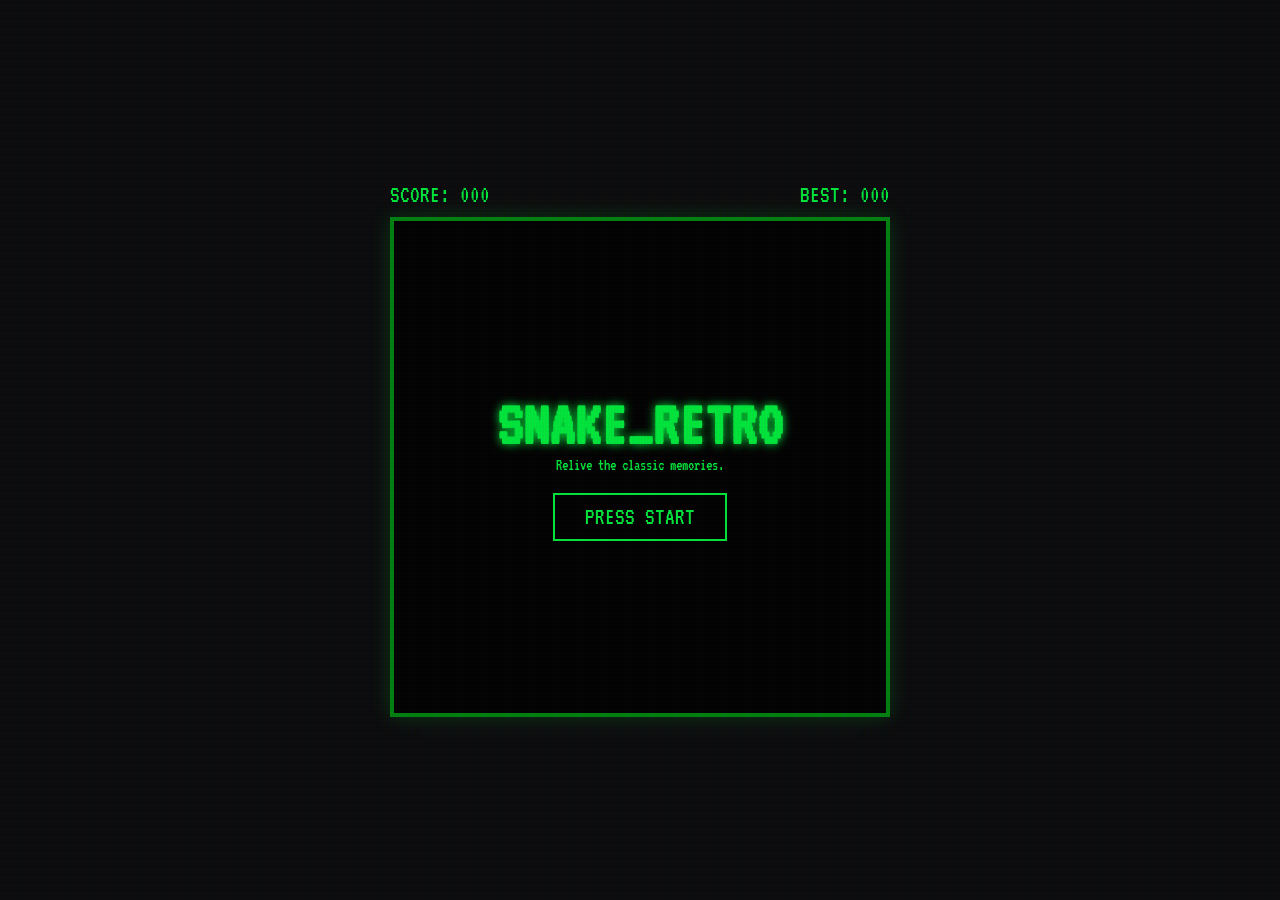
<file: index.html>
<!DOCTYPE html>
<html lang="en">
<head>
    <meta charset="UTF-8">
    <meta name="viewport" content="width=device-width, initial-scale=1.0, maximum-scale=1.0, user-scalable=no">
    <title>SNAKE NEON-RETRO</title>
    <link href="https://fonts.googleapis.com/css2?family=VT323&display=swap" rel="stylesheet">
    <style>
        :root {
            --bg-color: #0a0a0c;
            --snake-color: #00ff41;
            --food-color: #ff3131;
            --ui-accent: #008f11;
            --crt-overlay: rgba(18, 16, 16, 0.1);
        }

        * { box-sizing: border-box; margin: 0; padding: 0; user-select: none; }

        body {
            background-color: var(--bg-color);
            color: var(--snake-color);
            font-family: 'VT323', monospace;
            display: flex;
            flex-direction: column;
            align-items: center;
            justify-content: center;
            min-height: 100vh; /* Fixed height for Firefox */
            overflow: hidden;
            touch-action: none;
        }

        /* CRT Effect */
        body::before {
            content: " ";
            display: block;
            position: absolute;
            top: 0; left: 0; bottom: 0; right: 0;
            background: linear-gradient(var(--crt-overlay) 50%, rgba(0, 0, 0, 0.1) 50%),
                        linear-gradient(90deg, rgba(255, 0, 0, 0.05), rgba(0, 255, 0, 0.02), rgba(0, 0, 255, 0.05));
            z-index: 100;
            background-size: 100% 4px, 3px 100%;
            pointer-events: none;
        }

        #game-container {
            position: relative;
            width: 90vw;
            height: 90vw;
            max-width: 500px;
            max-height: 500px;
            border: 4px solid var(--ui-accent);
            box-shadow: 0 0 20px rgba(0, 255, 65, 0.2);
            background: #000;
        }

        canvas {
            display: block;
            width: 100%;
            height: 100%;
            image-rendering: pixelated;
        }

        .overlay {
            position: absolute;
            top: 0; left: 0; width: 100%; height: 100%;
            background: rgba(0, 0, 0, 0.9);
            display: flex;
            flex-direction: column;
            justify-content: center;
            align-items: center;
            z-index: 20;
            text-align: center;
        }

        .hidden { display: none !important; }

        h1 { font-size: clamp(2rem, 10vw, 4rem); text-shadow: 0 0 10px var(--snake-color); }
        button {
            background: transparent;
            border: 2px solid var(--snake-color);
            color: var(--snake-color);
            padding: 10px 30px;
            font-family: 'VT323', monospace;
            font-size: 1.5rem;
            cursor: pointer;
            margin-top: 20px;
        }

        button:hover { background: var(--snake-color); color: #000; }

        #ui-bar {
            width: 90vw;
            max-width: 500px;
            display: flex;
            justify-content: space-between;
            padding-bottom: 10px;
            font-size: 1.5rem;
        }
    </style>
</head>
<body>

    <div id="ui-bar">
        <div>SCORE: <span id="current-score">000</span></div>
        <div>BEST: <span id="high-score">000</span></div>
    </div>

    <div id="game-container">
        <canvas id="gameCanvas"></canvas>

        <div id="start-screen" class="overlay">
            <h1>SNAKE_RETRO</h1>
            <p>Relive the classic memories.</p>
            <button id="start-btn">PRESS START</button>
        </div>

        <div id="game-over-screen" class="overlay hidden">
            <h1 style="color: var(--food-color);">GAME OVER</h1>
            <p>SCORE: <span id="final-score">0</span></p>
            <button id="restart-btn">TRY AGAIN</button>
        </div>
    </div>

    <script>
        const canvas = document.getElementById('gameCanvas');
        const ctx = canvas.getContext('2d');
        const scoreEl = document.getElementById('current-score');
        const highScoreEl = document.getElementById('high-score');
        
        let audioCtx = null;
        const GRID_SIZE = 20;
        let tileCount = 20;
        let gameSpeed = 100;
        let score = 0;
        let snake = [{x: 10, y: 10}];
        let food = {x: 5, y: 5};
        let dx = 0, dy = 0;
        let nextDx = 1, nextDy = 0;
        let gameActive = false;
        let lastTime = 0;

        // Load High Score
        let highScore = localStorage.getItem('snakeHigh') || 0;
        highScoreEl.innerText = String(highScore).padStart(3, '0');

        function initAudio() {
            if (!audioCtx) {
                audioCtx = new (window.AudioContext || window.webkitAudioContext)();
            }
            if (audioCtx.state === 'suspended') {
                audioCtx.resume();
            }
        }

        function playSound(freq, duration) {
            if (!audioCtx) return;
            const osc = audioCtx.createOscillator();
            const gain = audioCtx.createGain();
            osc.frequency.value = freq;
            osc.type = 'square';
            gain.gain.setValueAtTime(0.1, audioCtx.currentTime);
            gain.gain.exponentialRampToValueAtTime(0.001, audioCtx.currentTime + duration);
            osc.connect(gain);
            gain.connect(audioCtx.destination);
            osc.start();
            osc.stop(audioCtx.currentTime + duration);
        }

        function setupCanvas() {
            canvas.width = 400;
            canvas.height = 400;
        }

        function resetGame() {
            snake = [{x: 10, y: 10}, {x: 9, y: 10}, {x: 8, y: 10}];
            nextDx = 1; nextDy = 0;
            dx = 1; dy = 0;
            score = 0;
            gameSpeed = 100;
            scoreEl.innerText = "000";
            spawnFood();
        }

        function spawnFood() {
            food.x = Math.floor(Math.random() * tileCount);
            food.y = Math.floor(Math.random() * tileCount);
        }

        function gameLoop(timestamp) {
            if (!gameActive) return;

            const delta = timestamp - lastTime;
            if (delta > gameSpeed) {
                lastTime = timestamp;
                moveSnake();
            }
            draw();
            requestAnimationFrame(gameLoop);
        }

        function moveSnake() {
            dx = nextDx; dy = nextDy;
            const head = {x: snake[0].x + dx, y: snake[0].y + dy};

            if (head.x < 0 || head.x >= tileCount || head.y < 0 || head.y >= tileCount || 
                snake.some(s => s.x === head.x && s.y === head.y)) {
                return endGame();
            }

            snake.unshift(head);
            if (head.x === food.x && head.y === food.y) {
                score += 10;
                scoreEl.innerText = String(score).padStart(3, '0');
                playSound(440, 0.1);
                spawnFood();
                if (gameSpeed > 50) gameSpeed -= 1;
            } else {
                snake.pop();
            }
        }

        function draw() {
            ctx.fillStyle = '#000';
            ctx.fillRect(0, 0, canvas.width, canvas.height);

            // Food
            ctx.fillStyle = varColor('--food-color');
            ctx.fillRect(food.x * GRID_SIZE + 2, food.y * GRID_SIZE + 2, GRID_SIZE - 4, GRID_SIZE - 4);

            // Snake
            snake.forEach((p, i) => {
                ctx.fillStyle = i === 0 ? varColor('--snake-color') : varColor('--ui-accent');
                ctx.fillRect(p.x * GRID_SIZE + 1, p.y * GRID_SIZE + 1, GRID_SIZE - 2, GRID_SIZE - 2);
            });
        }

        function varColor(name) {
            return getComputedStyle(document.documentElement).getPropertyValue(name).trim();
        }

        function endGame() {
            gameActive = false;
            playSound(100, 0.3);
            if (score > highScore) {
                highScore = score;
                localStorage.setItem('snakeHigh', highScore);
                highScoreEl.innerText = String(highScore).padStart(3, '0');
            }
            document.getElementById('final-score').innerText = score;
            document.getElementById('game-over-screen').classList.remove('hidden');
        }

        // Controls
        window.addEventListener('keydown', e => {
            if (e.key === 'ArrowUp' && dy === 0) { nextDx = 0; nextDy = -1; }
            if (e.key === 'ArrowDown' && dy === 0) { nextDx = 0; nextDy = 1; }
            if (e.key === 'ArrowLeft' && dx === 0) { nextDx = -1; nextDy = 0; }
            if (e.key === 'ArrowRight' && dx === 0) { nextDx = 1; nextDy = 0; }
        });

        document.getElementById('start-btn').onclick = () => {
            initAudio();
            document.getElementById('start-screen').classList.add('hidden');
            gameActive = true;
            setupCanvas();
            resetGame();
            requestAnimationFrame(gameLoop);
        };

        document.getElementById('restart-btn').onclick = () => {
            document.getElementById('game-over-screen').classList.add('hidden');
            gameActive = true;
            resetGame();
            requestAnimationFrame(gameLoop);
        };
    </script>
</body>
</html>
</file>
